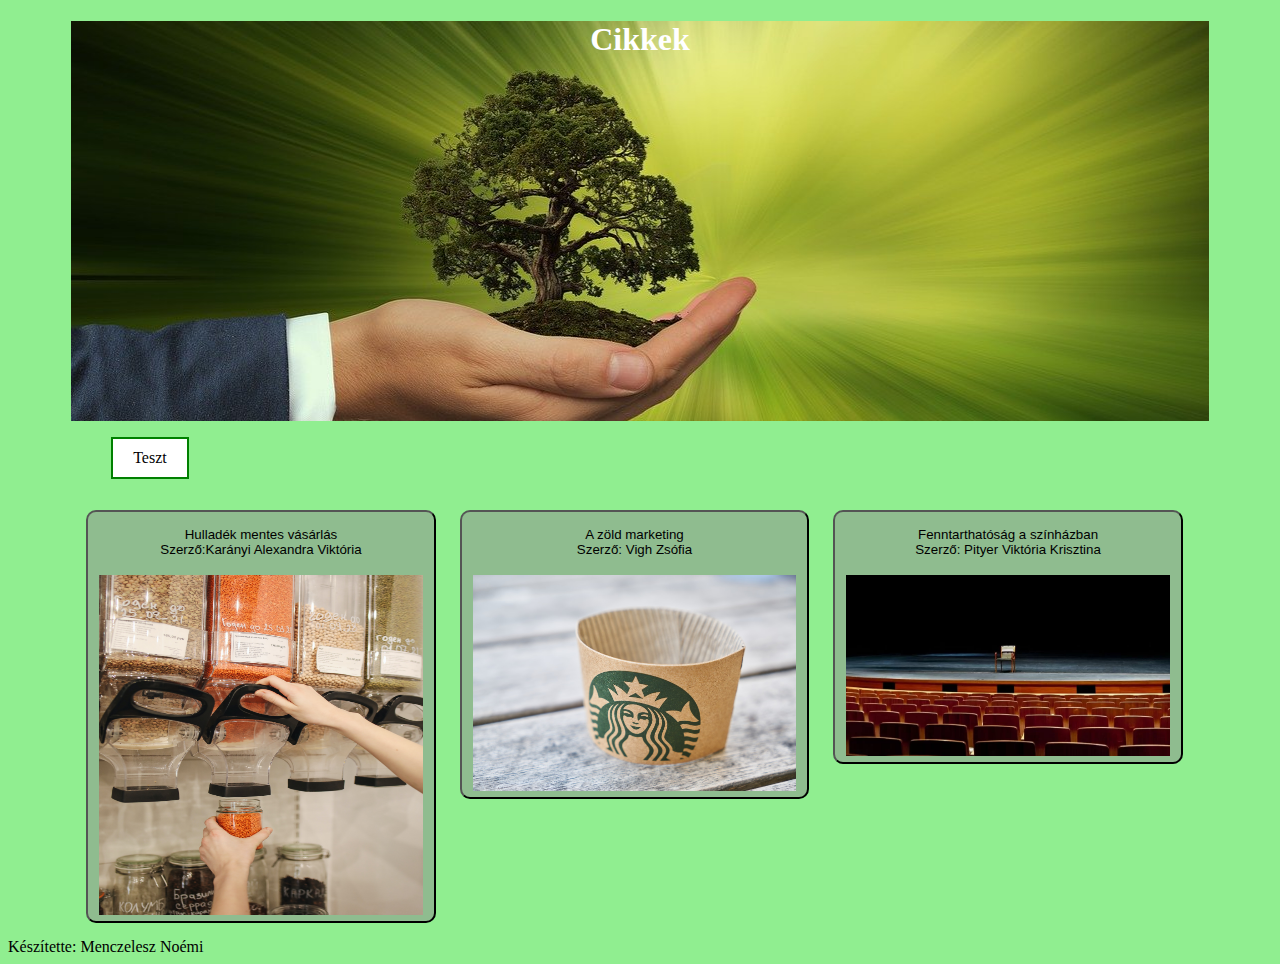
<file: index.html>
<!DOCTYPE html>
<html lang="en">
<head>
    <meta charset="UTF-8">
    <meta name="viewport" content="width=device-width, initial-scale=1.0">
    <title>Projektfeladat</title>
    <script src="cikkek.js"></script>
    <link rel="stylesheet" href="cikkek.css">
    <link rel="stylesheet" href="kozos.css">
</head>
<body>
    <main>
        <header>
          <h1>Cikkek</h1>
        </header>
    <nav>
        <ul>
            <a href="teszt.html">Teszt</a>
        </ul> 
    </nav>
    
    <article>
       
        <button type="button" id="cikk1"><p>Hulladék mentes vásárlás<br>Szerző:Karányi Alexandra Viktória</p><img src="kepek/adagoló.jpg" alt="cikk1"></button>
        <button type="button" id="cikk2"><p>A zöld marketing<br>Szerző: Vigh Zsófia</p><img src="kepek/zm2.jpg" alt="cikk2"></button>
        <button type="button" id="cikk3"><p>Fenntarthatóság a színházban<br>Szerző: Pityer Viktória Krisztina</p><img src="kepek/1.png.png" alt="cikk3"></button>
        <div class="cikkek"><div>
        
        
    </article>

    
    
    
</main>
</body>
<footer>Készítette: Menczelesz Noémi</footer>
</html>
</file>
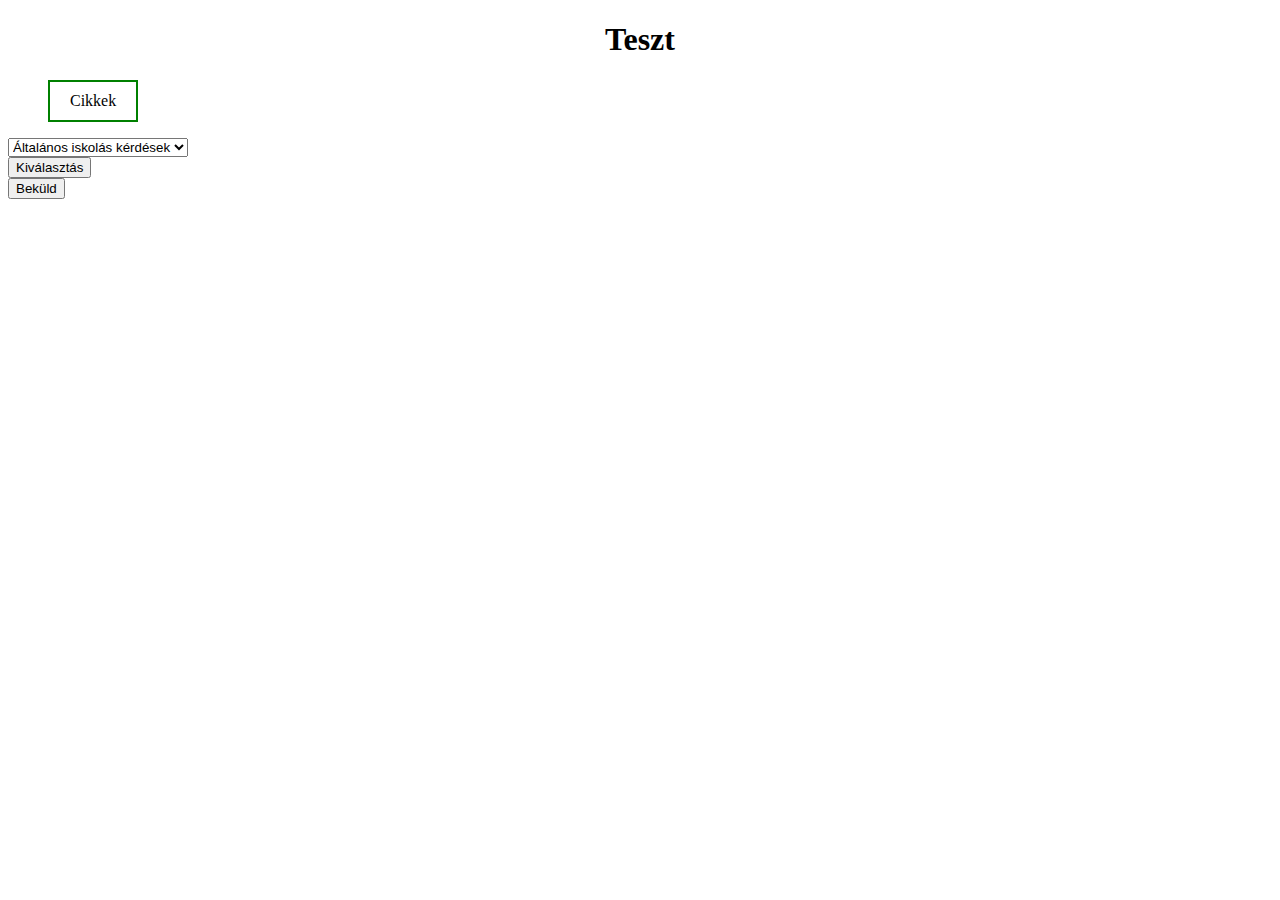
<file: teszt.html>
<!DOCTYPE html>
<html lang="hu">
<head>
    <meta charset="UTF-8" >
    <meta http-equiv="X-UA-Compatible" content="IE=edge">
    <meta name="viewport" content="width=device-width, initial-scale=1.0">
    <title>Teszt</title>
    <script src="teszt.js"></script>
    <link rel="stylesheet" href="kozos.css">
    <link rel="stylesheet" href="teszt.css">
</head>
<body>
    <header>
        <h1>Teszt</h1>
    </header>
    <nav>
        <ul>
            <a href="index.html">Cikkek</a>
        </ul> 
    </nav>
    <article>
        
        <div id="kerdesek"></div>
        
        
        <div id="eredmeny"></div>


    </article>
    
    <select id="kerdes_tipus">
        <option value="Alt.isk">Általános iskolás kérdések</option>
        <option value="kozepisk">Közép iskolás kérdések</option>
        <option value="f.felnott">F. felnőtt kérdések</option>
    </select></br>
    <button onclick="kerdesvalogatas();">Kiválasztás</button>
    
  

    <div class ="json_content"></div>
    <div>
        <button id="kesz" onclick="kiertekel();">Beküld</button>
    </div>
    <h3 id="eredm"></h3>
</body>
</html>
</file>
<file: cikkek.css>
*{
    box-sizing: border-box;
    
}

aside{
    grid-area: as;
}

article{
    grid-area: ar;
    padding: 5px;
    
}
article img {
    width: 100%;
    /*height: 90%;*/
    display: block;
    padding: 5px;
}
#cikk1, #cikk2 {
    max-height: 420px;
}
#cikk1 img, #cikk2 img{
    max-height: 350px;
}
button {
    width: 31%;
    border-radius: 10px;
    margin: 10px;
    background-color: darkseagreen;
}
button:hover{
    opacity: 0.8;
}

header{
    grid-area: h;
    background-image: url("kepek/header.jpg");
    color:white;
    min-height: 400px;
}
header img {
    height: 100%;
    width: 100%;
}
footer {
    grid-area: f;
}

nav {
    grid-area: n;
}

main {
    width: 90%;
    margin: 0 auto;
    /*display: grid;
    grid-template-rows: 1fr 1fr;
    grid-template-areas: 
        "h h"
        "n n"
        "ar ar"
        "f f";*/
}

body {
    background-color: lightgreen;
}
.cikkek img{
    width:50%;
}
@media only screen and (max-width: 400px) {
    button{
        width:90%;
        padding: 5px;
    }
}
</file>
<file: kozos.css>
*{
    box-sizing: border-box;
    
}

header{

}

h1{
    text-align: center;
    
}

a:link, a:visited {
    background-color: white;
    color: black;
    border: 2px solid green;
    padding: 10px 20px;
    text-align: center;
    text-decoration: none;
    display: inline-block;
  }
  
  a:hover, a:active {
    background-color: green;
    color: white;
  }
</file>
<file: teszt.css>
*{
    list-style: none;
}
</file>
